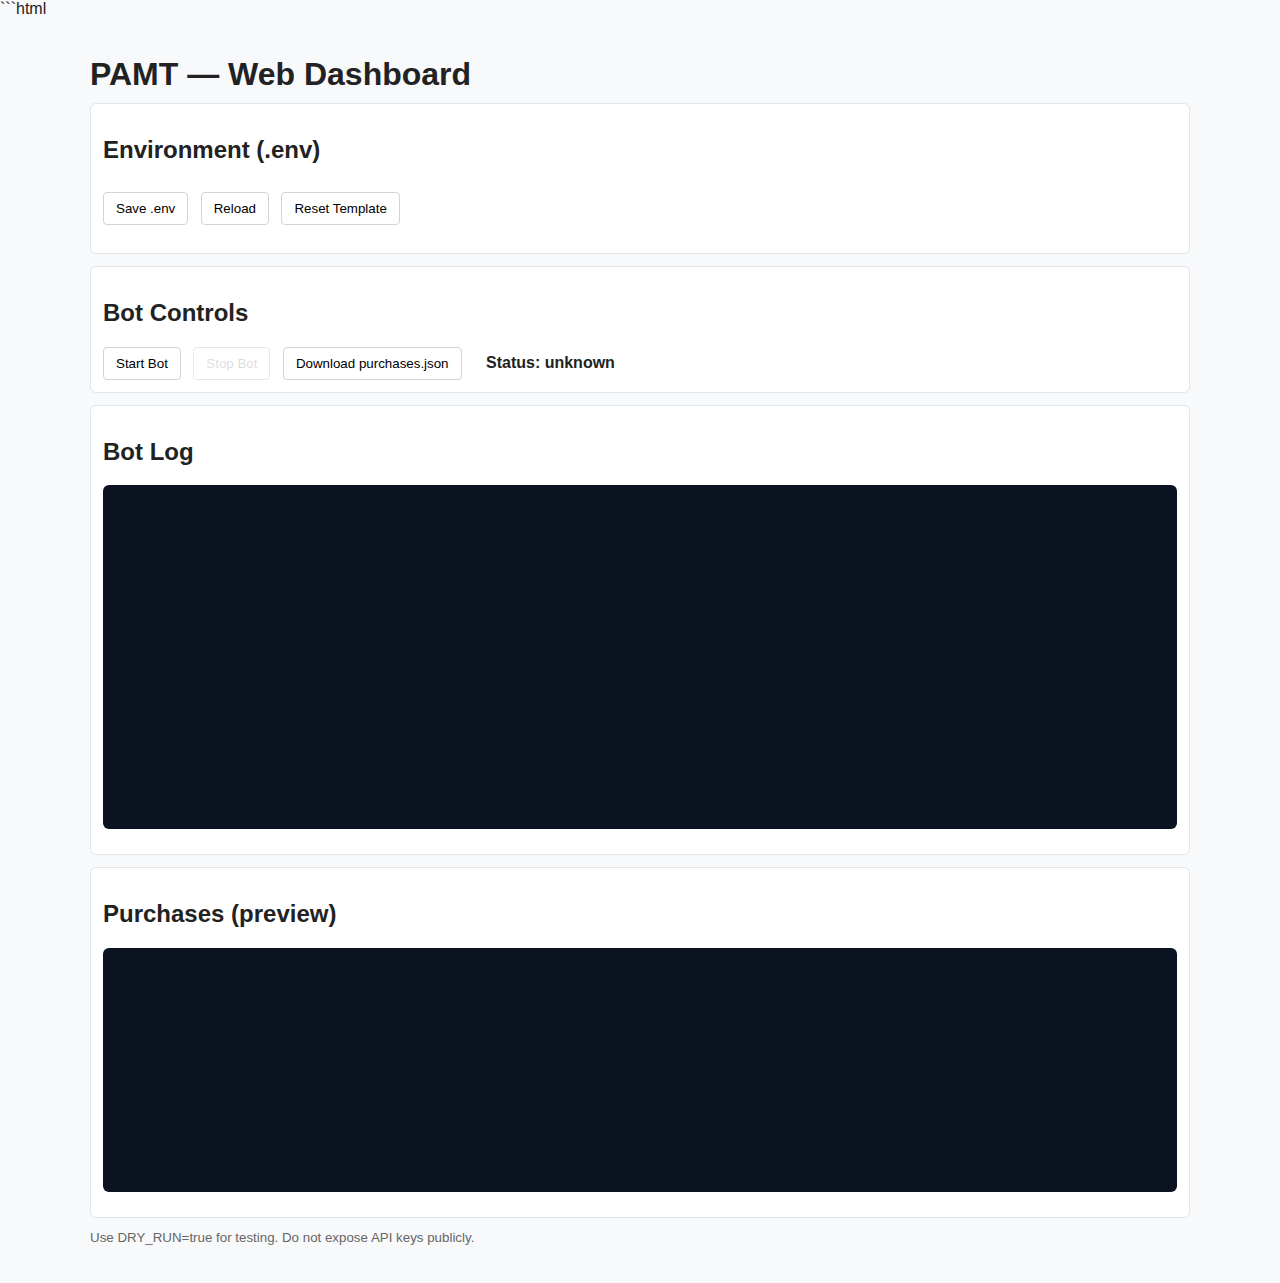
<file: templates_index_Version8.html>
```html
<!doctype html>
<html lang="ko">
<head>
  <meta charset="utf-8" />
  <title>PAMT Web Dashboard</title>
  <meta name="viewport" content="width=device-width,initial-scale=1" />
  <link rel="stylesheet" href="/static/style.css" />
</head>
<body>
  <div class="container">
    <h1>PAMT — Web Dashboard</h1>

    <section class="panel">
      <h2>Environment (.env)</h2>
      <form id="envForm">
        <div class="grid">
          <!-- fields inserted by JS -->
        </div>
        <div class="controls">
          <button type="button" id="saveBtn">Save .env</button>
          <button type="button" id="reloadBtn">Reload</button>
          <button type="button" id="resetBtn">Reset Template</button>
        </div>
      </form>
    </section>

    <section class="panel">
      <h2>Bot Controls</h2>
      <div class="controls">
        <button id="startBtn">Start Bot</button>
        <button id="stopBtn" disabled>Stop Bot</button>
        <button id="downloadPurchasesBtn">Download purchases.json</button>
        <span id="statusLabel" class="status">Status: unknown</span>
      </div>
    </section>

    <section class="panel">
      <h2>Bot Log</h2>
      <pre id="logArea" class="log"></pre>
    </section>

    <section class="panel">
      <h2>Purchases (preview)</h2>
      <pre id="purchasesArea" class="log small"></pre>
    </section>

    <footer>
      <small>Use DRY_RUN=true for testing. Do not expose API keys publicly.</small>
    </footer>
  </div>

<script>
const ENV_KEYS = JSON.parse(`["UPBIT_ACCESS_KEY","UPBIT_SECRET_KEY","DRY_RUN","SIM_KRW_BALANCE","INSTALLMENTS","MIN_KRW_ORDER","TOTAL_INVEST_FRACTION","TOTAL_INVEST_KRW","ALLOCATIONS","DROP_PCT","DROP_PCT_PER_COIN","INITIAL_BUY","MONITOR_INTERVAL_MIN","MONITOR_INTERVAL_SEC","TARGET_PROFIT_PCT","TARGET_PROFIT_KRW","SELL_FRACTION","PURCHASES_FILE"]`);

async function loadEnv() {
  const res = await fetch('/api/load_env');
  const data = await res.json();
  const grid = document.querySelector('.grid');
  grid.innerHTML = '';
  for (const k of ENV_KEYS) {
    const val = data[k] || '';
    const div = document.createElement('div');
    div.className = 'field';
    div.innerHTML = `<label>${k}</label><input type="text" name="${k}" value="${val}" />`;
    grid.appendChild(div);
  }
}

async function saveEnv() {
  const inputs = document.querySelectorAll('.grid input');
  const payload = {};
  inputs.forEach(inp => payload[inp.name] = inp.value);
  const res = await fetch('/api/save_env', {
    method: 'POST', headers: {'Content-Type': 'application/json'}, body: JSON.stringify(payload)
  });
  const j = await res.json();
  if (j.ok) alert('.env saved');
  else alert('Save failed: ' + (j.error || 'unknown'));
}

async function resetTemplate() {
  if (!confirm('Reset .env to default template?')) return;
  const res = await fetch('/api/reset_template', {method: 'POST'});
  const j = await res.json();
  if (j.ok) {
    loadEnv();
    alert('Reset done');
  } else alert('Reset failed: ' + (j.error || 'unknown'));
}

async function startBot() {
  const res = await fetch('/api/start', {method: 'POST'});
  const j = await res.json();
  alert(j.message || JSON.stringify(j));
  updateStatus();
}

async function stopBot() {
  const res = await fetch('/api/stop', {method: 'POST'});
  const j = await res.json();
  alert(j.message || JSON.stringify(j));
  updateStatus();
}

async function updateStatus() {
  const res = await fetch('/api/status');
  const s = await res.json();
  const label = document.getElementById('statusLabel');
  label.textContent = 'Status: ' + (s.running ? 'running' : 'stopped') + (s.returncode !== null ? ' (rc='+s.returncode+')' : '');
  document.getElementById('startBtn').disabled = s.running;
  document.getElementById('stopBtn').disabled = !s.running;
}

function streamLogs() {
  const logArea = document.getElementById('logArea');
  const evt = new EventSource('/stream-logs');
  evt.onmessage = function(e) {
    if (!e.data) return;
    logArea.textContent += e.data + '\n';
    logArea.scrollTop = logArea.scrollHeight;
    // if marker indicates process end, refresh status
    if (e.data.includes('BOT_PROCESS_ENDED') || e.data.includes('Bot stopped')) {
      updateStatus();
      loadPurchasesPreview();
    }
  };
  evt.onerror = function(e) {
    // try reconnecting later
    console.warn('EventSource error', e);
    setTimeout(() => { streamLogs(); }, 5000);
    evt.close();
  };
}

async function loadPurchasesPreview() {
  const res = await fetch('/api/purchases');
  const j = await res.json();
  const area = document.getElementById('purchasesArea');
  if (j.ok) {
    area.textContent = JSON.stringify(j.data, null, 2);
  } else {
    area.textContent = 'No purchases.json found or error: ' + (j.error || 'unknown');
  }
}

document.addEventListener('DOMContentLoaded', async () => {
  await loadEnv();
  document.getElementById('saveBtn').addEventListener('click', saveEnv);
  document.getElementById('reloadBtn').addEventListener('click', loadEnv);
  document.getElementById('resetBtn').addEventListener('click', resetTemplate);
  document.getElementById('startBtn').addEventListener('click', startBot);
  document.getElementById('stopBtn').addEventListener('click', stopBot);
  document.getElementById('downloadPurchasesBtn').addEventListener('click', () => {
    window.location = '/download-purchases';
  });
  await updateStatus();
  streamLogs();
  loadPurchasesPreview();
  // refresh purchases preview periodically
  setInterval(loadPurchasesPreview, 15_000);
  setInterval(updateStatus, 5000);
});
```
</file>
<file: static/style.css>
body {
  font-family: -apple-system, "Segoe UI", Roboto, "Helvetica Neue", Arial;
  margin: 0;
  background: #f7f9fb;
  color: #222;
}
.container {
  max-width: 1100px;
  margin: 20px auto;
  padding: 18px;
}
h1 { margin: 0 0 10px 0; }
.panel {
  background: #fff;
  border: 1px solid #e1e6ea;
  padding: 12px;
  margin-bottom: 12px;
  border-radius: 6px;
}
.grid {
  display: grid;
  grid-template-columns: repeat(2, 1fr);
  gap: 8px;
}
.field {
  display: flex;
  gap: 8px;
  align-items: center;
}
.field label {
  min-width: 200px;
  font-weight: 600;
}
.field input[type="text"] {
  width: 100%;
  padding: 6px 8px;
  border: 1px solid #d1d7dc;
  border-radius: 4px;
}
.controls {
  margin-top: 8px;
}
.controls button {
  padding: 8px 12px;
  margin-right: 8px;
  border-radius: 4px;
  border: 1px solid #cbd5db;
  background: #fff;
  cursor: pointer;
}
.controls button:disabled {
  opacity: 0.5;
  cursor: not-allowed;
}
.log {
  background: #0b1220;
  color: #e6eef6;
  padding: 12px;
  height: 320px;
  overflow: auto;
  border-radius: 6px;
  font-family: monospace;
  font-size: 13px;
}
.small { height: 220px; }
.status {
  margin-left: 12px;
  font-weight: 600;
}
footer { margin-top: 12px; color: #666; }
</file>
